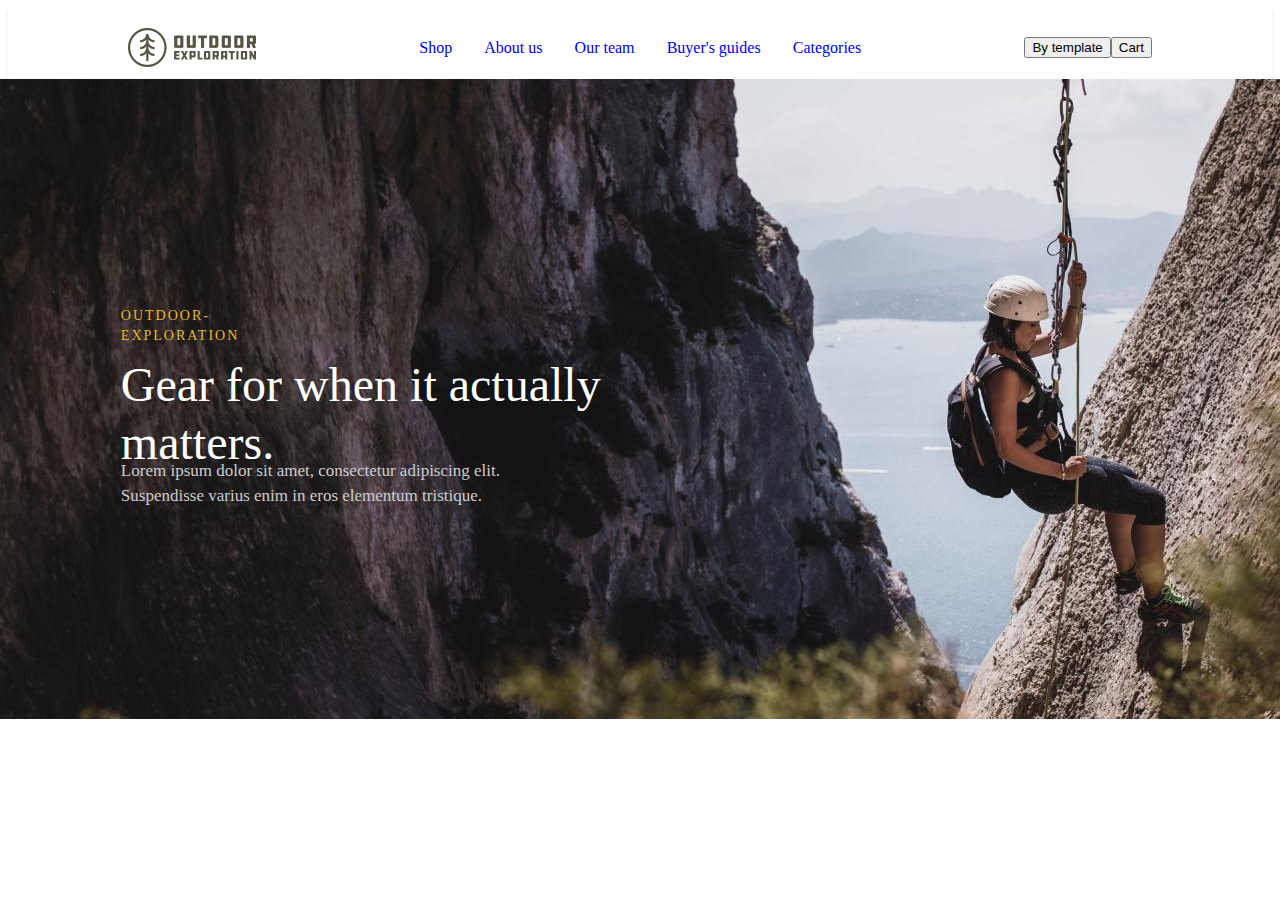
<file: index.html>
<!DOCTYPE html>
<html lang="en">
<head>
    <meta charset="UTF-8">
    <meta http-equiv="X-UA-Compatible" content="IE=edge">
    <meta name="viewport" content="width=device-width, initial-scale=1.0">
    <title>Outdoor-exploration</title>
    <style>li {list-style: none; } a {text-decoration: none; }</style>
    <link rel="stylesheet" href="./src/css/styles.css">
</head>
<body>
                    <!-- header -->
    <header>
        <section>
            <div class="navigation">
              <img class="logo" src="./src/images/logo.png" alt="logo"  width="128" height="39">
            <nav>
            <ul class="nav-links">
                <li>
                    <a href="index.html">Shop</a>
                </li>
                <li>
                    <a href="index.html">About us</a>
                </li>
                <li>
                    <a href="index.html">Our team</a>
                </li>
                <li>
                    <a href="index.html">Buyer's guides</a>
                </li>
                <li>
                    <a href="index.html">Categories</a>
                </li>
            </ul>
        </nav>
        <ul class="nav-buttons">
            <li>
                <button type="button">By template</button>
            </li>
            <li>
                <button type="button">Cart</button>
            </li>
        </ul>  
            </div>
        </section>

        <!-- =============== hero =============== -->

        <section class="hero">
            <div class="hero-container">
                <div class="text-block">
                    <h1 class="h1" >Outdoor-exploration</h1>
                    <h2 class="hero-h2" >Gear for when it actually matters.</h2>
                    <p class="hero-text" >
                       Lorem ipsum dolor sit amet, consectetur adipiscing elit.
                          <br>
                       Suspendisse varius enim in eros elementum tristique.
                    </p>
                </div>
            </div>
        </section>
    </header>

    <main>

    </main>

    <!-- <footer>
        <p>Subscribe to our newsletter</p>
        <input type="subscribe">
    </footer> -->
    
    <script src="./src/js/training.js"></script>

</body>
</html>
</file>
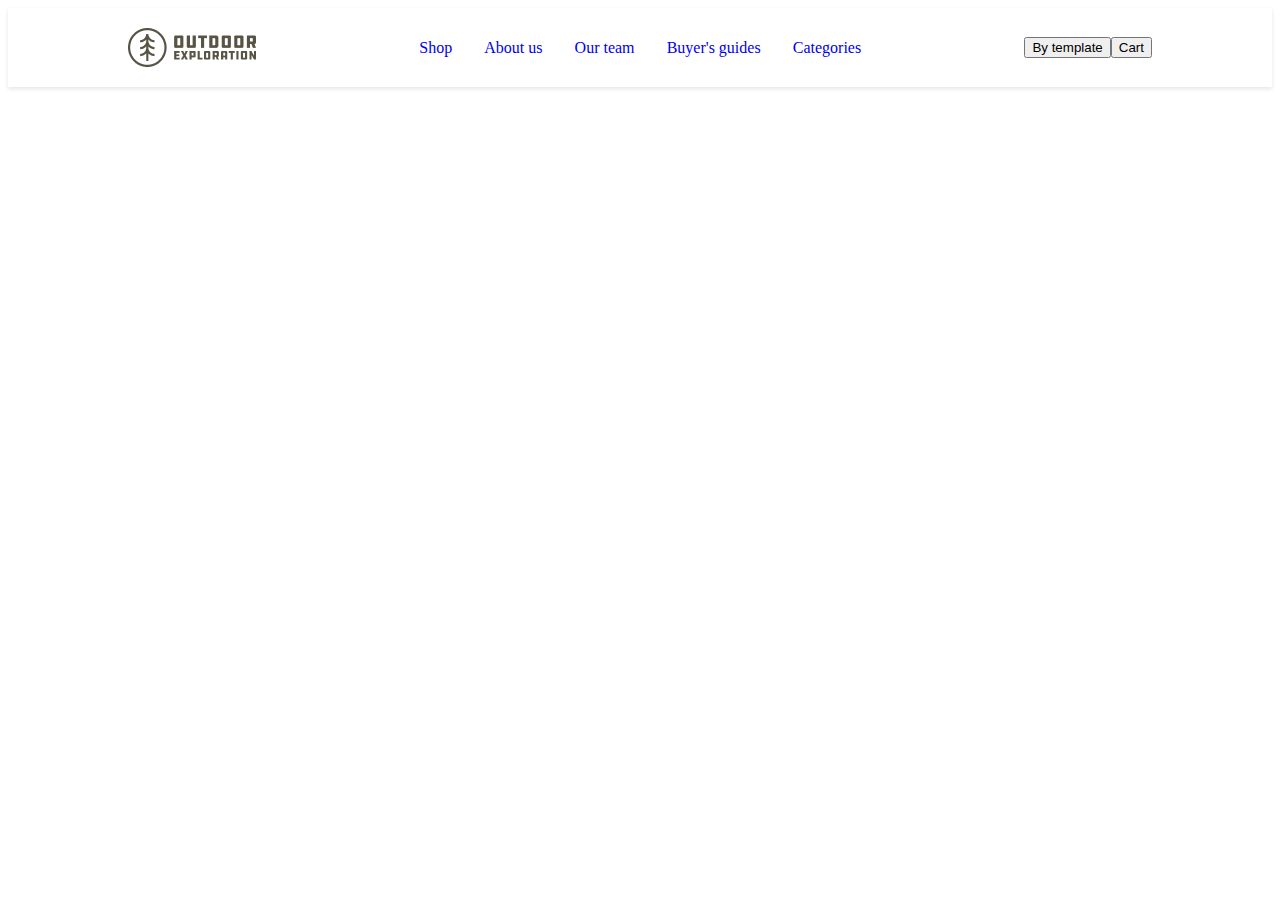
<file: src/index.html>
<!DOCTYPE html>
<html lang="en">
<head>
    <meta charset="UTF-8">
    <meta http-equiv="X-UA-Compatible" content="IE=edge">
    <meta name="viewport" content="width=device-width, initial-scale=1.0">
    <title>Outdoor-exploration</title>
    <style>li {list-style: none; } a {text-decoration: none; }</style>
    <link rel="stylesheet" href=".//css/styles.css">
        
</head>
<body>
    <header>
            
        <section>
            <div class="navigation">
              <img src=".//images/logo.png" alt="logo"  width="128" height="39">
            <nav>
            <ul class="nav-links">
                <li>
                    <a href="index.html">Shop</a>
                </li>
                <li>
                    <a href="index.html">About us</a>
                </li>
                <li>
                    <a href="index.html">Our team</a>
                </li>
                <li>
                    <a href="index.html">Buyer's guides</a>
                </li>
                <li>
                    <a href="index.html">Categories</a>
                </li>
            </ul>
        </nav>
        <ul class="nav-buttons">
            <li>
                <button type="button">By template</button>
            </li>
            <li>
                <button type="button">Cart</button>
            </li>
        </ul>  
            </div>
            
        </section>
        
    </header>
    <main></main>
    <footer></footer>
</body>
</html>
</file>
<file: src/css/styles.css>
/*========================== header */
.navigation {
    display: flex;
    justify-content: space-between;
    align-items: center;
    /* margin: 120px 0; */
    padding: 0 120px;
    height: 79px;
    background-color: #fff;
    box-shadow: 0px 2px 4px rgba(0, 0, 0, 0.1);
    z-index: 1;
}
.nav-links {
    display: flex;  
    align-items: center;
    padding: 10px;
    width: 474px;
    justify-content: space-around;
    text-decoration: none;
    
}
.nav-buttons{
    display: flex;
    align-items: center;
    padding: 0;
    justify-content: space-between;
    
}
/* ======================hero */
.hero-container {
   position: absolute;
height: 640px;
left: 0%;
right: 0%;
top: 79px;

background: url(/src/images/hero/hero-img.jpg);
border-radius: 0px;;
}
.text-block {
    position: absolute;
height: 193px;
left: 8.33%;
right: 50%;
top: 218.5px;
}

.h1 {
    position: absolute;
height: 20px;
left: 2.67%;
right: 61.5%;
top: -0.5px;
font-family: 'Poppins';
font-style: normal;
font-weight: 400;
font-size: 14px;
line-height: 20px;
letter-spacing: 2px;
text-transform: uppercase;
color: #E6B939;
}

.hero-h2{
    position: absolute;
height: 58px;
left: 2.67%;
right: -20.5%;
top: 18.5px;
font-family: 'Roboto';
font-style: normal;
font-weight: 400;
font-size: 48px;
line-height: 58px;
color: #FFFFFF;
}

.hero-text{
    position: absolute;
height: 51px;
left: 2.67%;
right: 14.83%;
top: 143.5px;
font-family: 'Poppins';
font-style: normal;
font-weight: 400;
font-size: 17px;
line-height: 25px;
color: #CACCD1;
}
</file>
